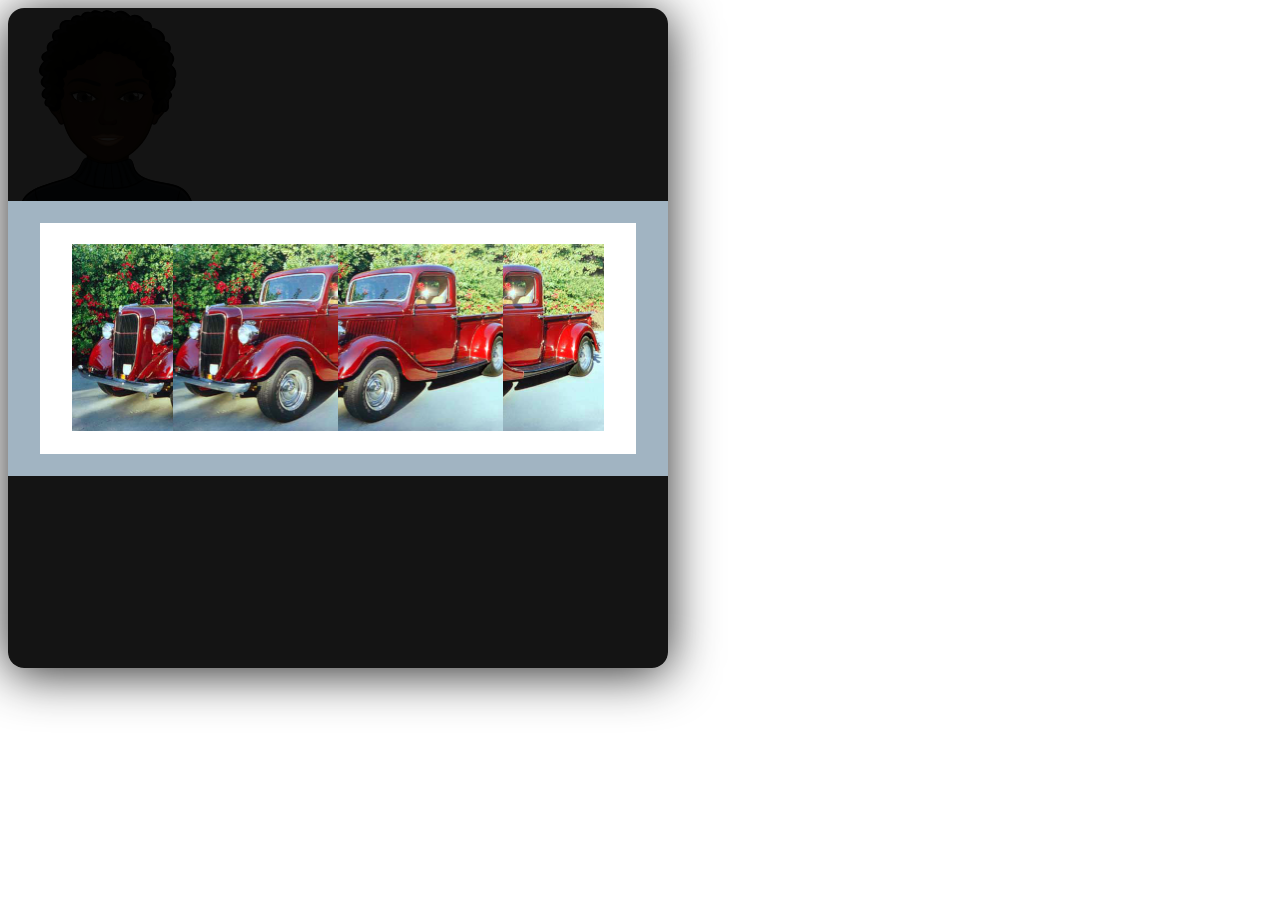
<file: test/test.html>
<!DOCTYPE html>
<html lang="en">
<head>
    <meta charset="UTF-8">
    <meta name="viewport" content="width=device-width, initial-scale=1.0">
    <meta http-equiv="X-UA-Compatible" content="ie=edge">
    <title>Document</title>
    <link rel="stylesheet" href="test.css">
</head>
<body>
    

        <div class="card">
                <div class="img">
                    <span></span>
                    <span></span>
                    <span></span>
                    <span></span>
                </div>
                <div class="content">
                    <h2>Apprendre le Piano</h2>
                    <h2>Chopin</h2>
                    <h4>Lorem ipsum dolor sit amet consectetur adipisicing elit. Vel ducimus, repudiandae vero fuga praesentium
                        perferendis maiores necessitatibus alias perspiciatis itaque est neque tempora culpa officiis,
                        consequuntur laborum. Eveniet, eaque eum esse ad dignissimos saepe numquam.</h4>
                </div>
            </div>
</body>
</html>
</file>
<file: test/test.css>
/* html, body { */
    /* margin: 0;
    padding: 0;
    width: 100%;
    height: 100vh;
    background: linear-gradient(to top, rgb(204,166,164), rgb(199,102,102));
    display: flex;
    justify-content: center;
    align-items: center;
    font-family: 'Lato';
    overflow: hidden;
} */


.card {
    border-radius: 16px;
    width: 660px;
    height: 660px;
    background: url(../image/Avatar.png) no-repeat;
    position: relative;
    overflow: hidden;
    box-shadow: 0 5px 50px rgba(0,0,0,0.85);
}


.card::before {
    content: "";
    position: absolute;
    width: 100%;
    height: 100%;
    background-color: rgba(0,0,0,0.92);
}


.card .img {
    position: absolute;
    width: 100%;
    height: 100%;
    display: flex;
}


.card .img span {
    width: 100%;
    /* height: 100%; */
    background: url(../image/camionnette.png) no-repeat;
    transition: 0.5s;
}


.card .img span:nth-child(1) {
    transition-delay: 0s;
    background-position: 0;
}

.card .img span:nth-child(2) {
    transition-delay: 0.1s;
    background-position: 33.33%;
}
.card .img span:nth-child(3) {
    transition-delay: 0.2s;
    background-position: 66.66%;
}
.card .img span:nth-child(4) {
    transition-delay: 0.3s;
    background-position: 100%;
}

.card:hover .img > span {
    transform: translateY(-100%);
}


.content { 
    box-sizing: border-box;
    display: flex;
    justify-content: center;
    align-items: center;
    flex-direction: column;
    color: white;
    padding: 20px 20px;
    width: 100%;
    height: 100%;
    transform: translateY(100%);
}

.card:hover .content {
    transform: translateY(0%);
    transition: 1s;
    transition-delay: 0.1s;
}
</file>
